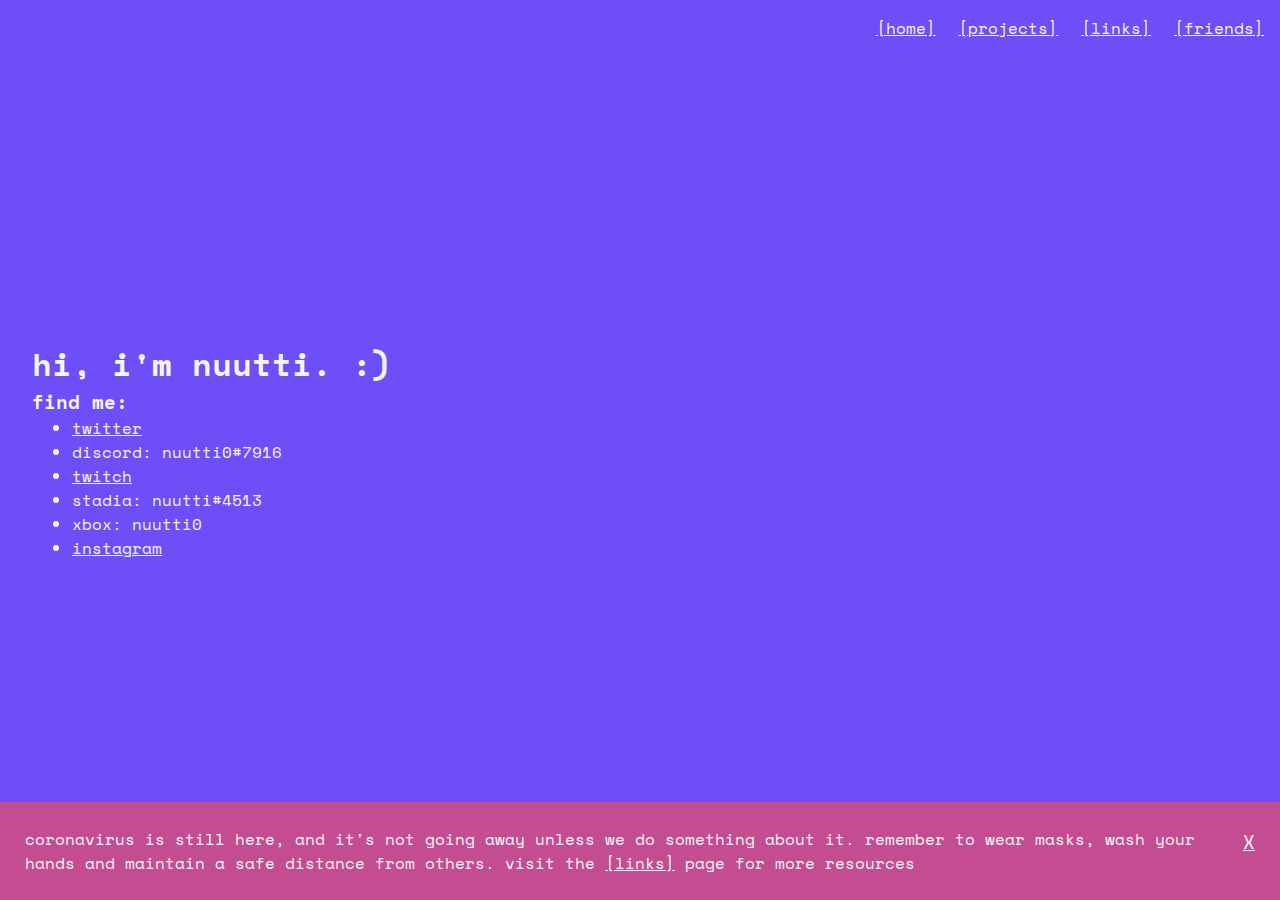
<file: index.html>
<!DOCTYPE html>
<html>
  <head>
    <meta name="viewport" content="width=device-width, initial-scale=1.0, maximum-scale=1.0, user-scalable=no"/>
    <meta name="description" 
content="Hi. You found me, I think... Well, now that you're here, you could pop in for a visit!">
    <link rel="stylesheet" type="text/css" href="/style/index.css" />
    <title>nuutti0</title>
    <link rel="icon" type="image/png" sizes="32x32" href="/favicon-32x32.png" />
    <link rel="icon" type="image/png" sizes="16x16" href="/favicon-16x16.png" />
    <link rel="manifest" href="/site.webmanifest" />
    <link rel="mask-icon" href="/safari-pinned-tab.svg" color="#5bbad5" />
    <meta name="msapplication-TileColor" content="#da532c" />
    <meta name="theme-color" content="#ffffff" />
  </head>
  <body>
    <header>
      <a href="#">[home]</a>
      <a href="projects.html">[projects]</a>
      <a href="links.html">[links]</a>
      <a href="friends.html">[friends]</a>
    </header>
    <div class="data">
      <h1>hi, i'm nuutti. :)</h1>
      <h3>find me:</h3>
      <ul>
        <li><a href="https://twitter.com/nuutti0">twitter</a></li>
        <li>discord: nuutti0#7916</li>
        <li><a href="https://twitch.tv/0nuutti">twitch</a></li>
        <li>stadia: nuutti#4513</li>
        <li>xbox: nuutti0</li>
        <li><a href="https://www.instagram.com/nuutti0/">instagram</a></li>
      </ul>
    </div>
      <iframe src="https://open.spotify.com/embed/playlist/37i9dQZF1EM3KxLXzNDkvL" width="300" height="380" frameborder="0" allowtransparency="true" allow="encrypted-media"></iframe>
    <footer id="footer">
      <a
        href="javascript:;"
        onclick="document.getElementById('footer').style.display='none';"
        id="footerButton"
        >X</a
      >
      coronavirus is still here, and it's not going away unless we do something
      about it. remember to wear masks, wash your hands and maintain a safe
      distance from others. visit the <a href="links.html">[links]</a> page for
      more resources
    </footer>
  </body>
</html>
</file>
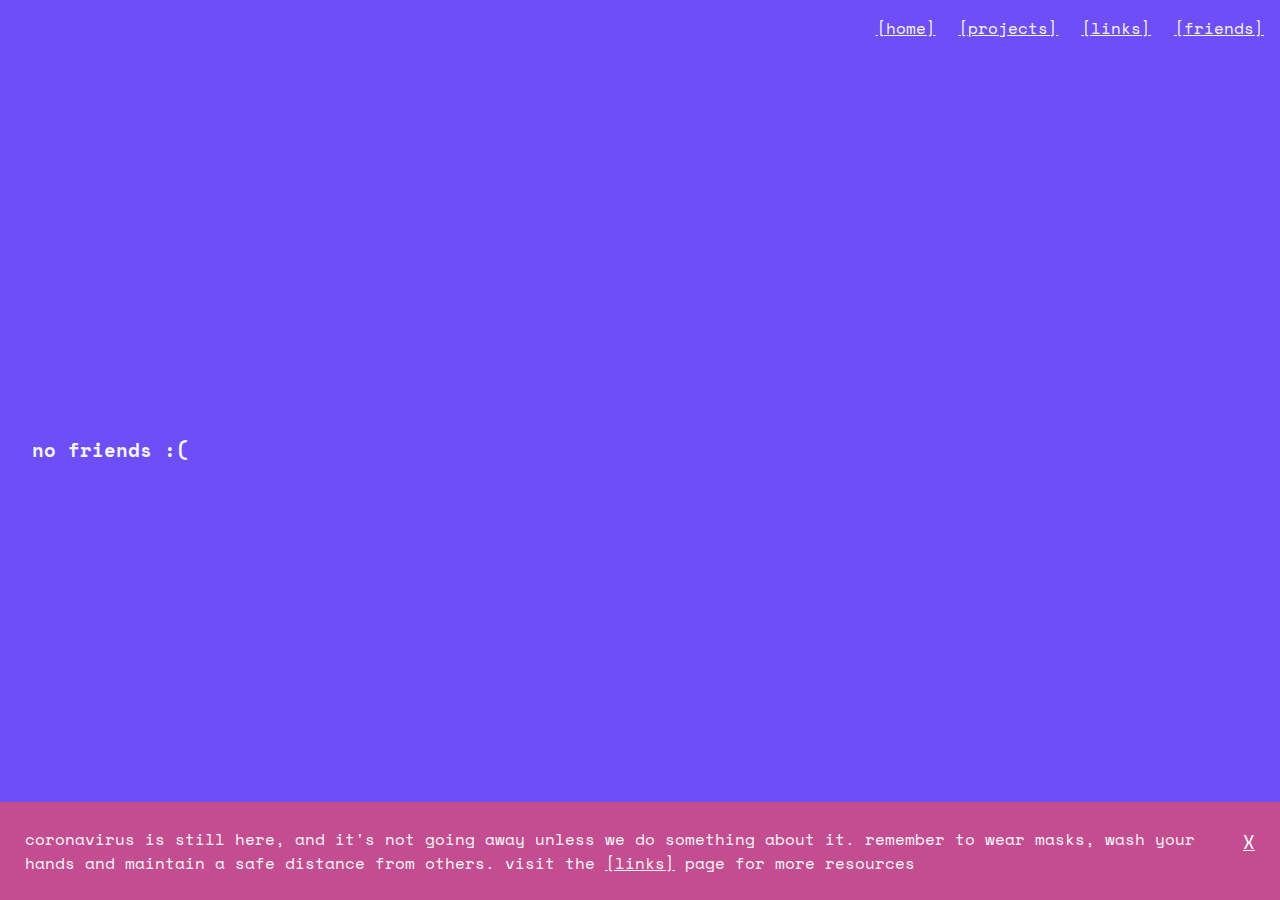
<file: friends.html>
<!DOCTYPE html>
<html>
  <head>
    <meta name="viewport" content="width=device-width, initial-scale=1.0, maximum-scale=1.0, user-scalable=no"/>
    <link rel="stylesheet" type="text/css" href="/style/index.css" />
    <title>nuutti0 (unfinished)</title>
    <link rel="icon" type="image/png" sizes="32x32" href="/favicon-32x32.png" />
    <link rel="icon" type="image/png" sizes="16x16" href="/favicon-16x16.png" />
    <link rel="manifest" href="/site.webmanifest" />
    <link rel="mask-icon" href="/safari-pinned-tab.svg" color="#5bbad5" />
    <meta name="msapplication-TileColor" content="#da532c" />
    <meta name="theme-color" content="#ffffff" />
  </head>
  <body>
    <header>
      <a href="index.html">[home]</a>
      <a href="projects.html">[projects]</a>
      <a href="links.html">[links]</a>
      <a href="#">[friends]</a>
    </header>
    <div class="data">
      <h3>
        no friends :(
      </h3>
    </div>
    <footer id="footer">
      <a
        href="javascript:;"
        onclick="document.getElementById('footer').style.display='none';"
        id="footerButton"
        >X</a
      >
      coronavirus is still here, and it's not going away unless we do something
      about it. remember to wear masks, wash your hands and maintain a safe
      distance from others. visit the <a href="links.html">[links]</a> page for
      more resources
    </footer>
  </body>
</html>
</file>
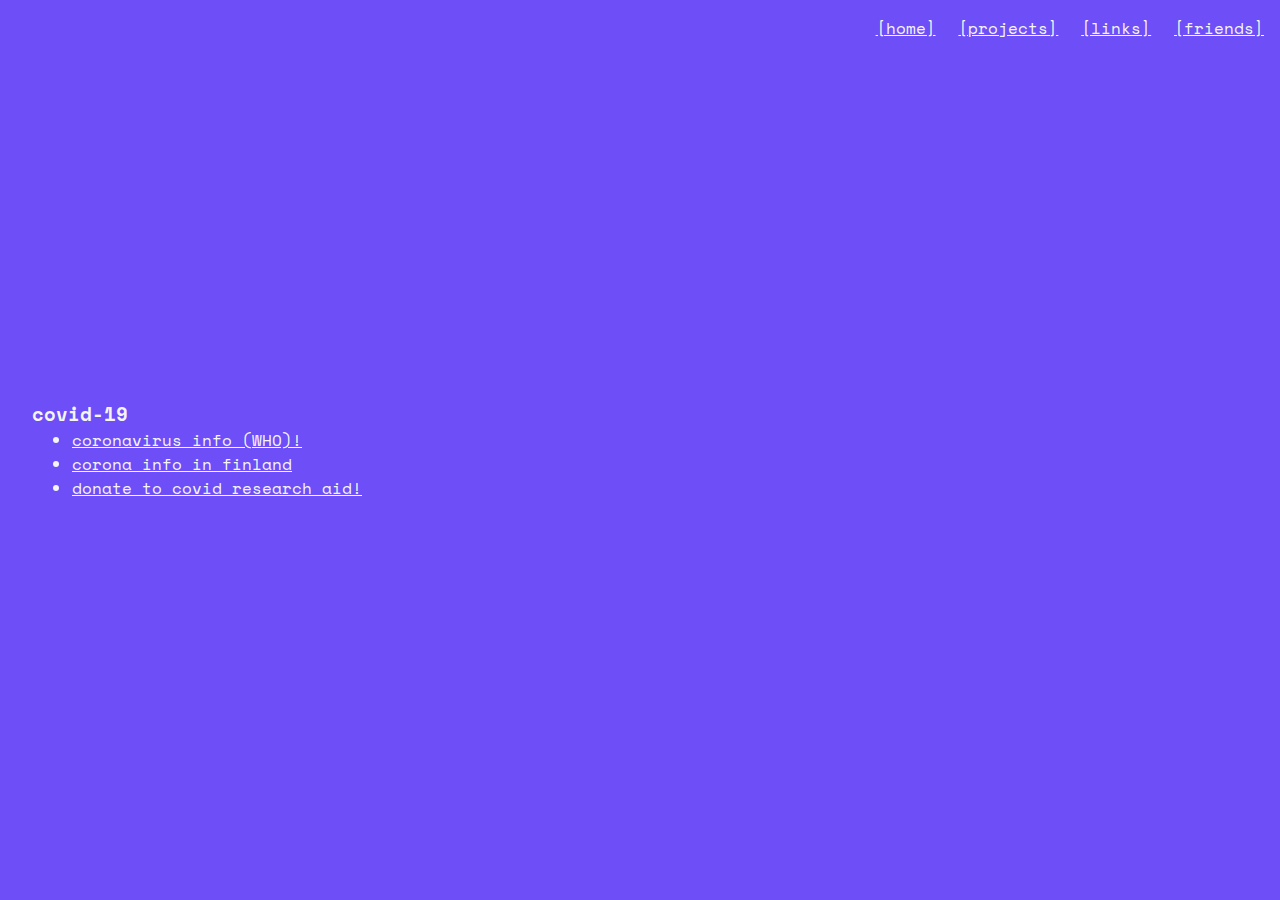
<file: links.html>
<!DOCTYPE html>
<html>
  <head>
    <meta name="viewport" content="width=device-width, initial-scale=1.0, maximum-scale=1.0, user-scalable=no"/>
    <link rel="stylesheet" type="text/css" href="/style/index.css" />
    <title>nuutti0 (unfinished)</title>
    <link rel="icon" type="image/png" sizes="32x32" href="/favicon-32x32.png" />
    <link rel="icon" type="image/png" sizes="16x16" href="/favicon-16x16.png" />
    <link rel="manifest" href="/site.webmanifest" />
    <link rel="mask-icon" href="/safari-pinned-tab.svg" color="#5bbad5" />
    <meta name="msapplication-TileColor" content="#da532c" />
    <meta name="theme-color" content="#ffffff" />
  </head>
  <body>
    <header>
      <a href="index.html">[home]</a>
      <a href="projects.html">[projects]</a>
      <a href="#">[links]</a>
      <a href="friends.html">[friends]</a>
    </header>
    <div class="data">
      <h3>
        covid-19
      </h3>
      <ul>
        <li>
          <a
            href="https://www.who.int/emergencies/diseases/novel-coronavirus-2019"
            >coronavirus info (WHO)!</a
          >
        </li>
        <li>
          <a
            href="https://thl.fi/fi/web/infektiotaudit-ja-rokotukset/taudit-ja-torjunta/taudit-ja-taudinaiheuttajat-a-o/koronavirus-covid-19"
            >corona info in finland</a
          >
        </li>
        <li>
          <a href="https://covid19responsefund.org/en/"
            >donate to covid research aid!</a
          >
        </li>
      </ul>
    </div>
  </body>
</html>
</file>
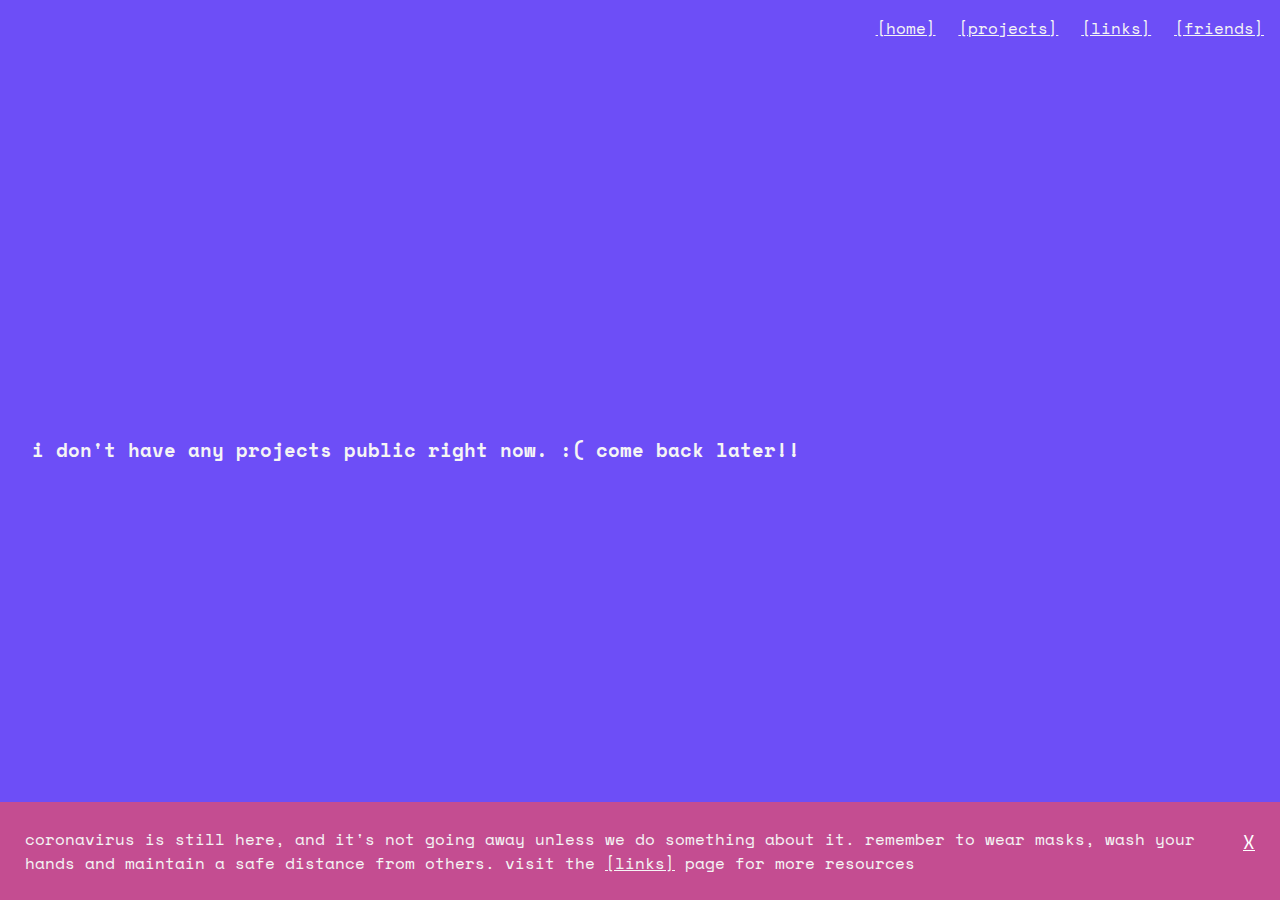
<file: projects.html>
<!DOCTYPE html>
<html>
  <head>
    <meta name="viewport" content="width=device-width, initial-scale=1.0, maximum-scale=1.0, user-scalable=no"/>
    <link rel="stylesheet" type="text/css" href="/style/index.css" />
    <title>nuutti0 (unfinished)</title>
    <link rel="icon" type="image/png" sizes="32x32" href="/favicon-32x32.png" />
    <link rel="icon" type="image/png" sizes="16x16" href="/favicon-16x16.png" />
    <link rel="manifest" href="/site.webmanifest" />
    <link rel="mask-icon" href="/safari-pinned-tab.svg" color="#5bbad5" />
    <meta name="msapplication-TileColor" content="#da532c" />
    <meta name="theme-color" content="#ffffff" />
  </head>
  <body>
    <header>
      <a href="index.html">[home]</a>
      <a href="#">[projects]</a>
      <a href="links.html">[links]</a>
      <a href="friends.html">[friends]</a>
    </header>
    <div class="data">
      <h3>
        i don't have any projects public right now. :( come back later!!
      </h3>
    </div>
    <footer id="footer">
      <a
        href="javascript:;"
        onclick="document.getElementById('footer').style.display='none';"
        id="footerButton"
        >X</a
      >
      coronavirus is still here, and it's not going away unless we do something
      about it. remember to wear masks, wash your hands and maintain a safe
      distance from others. visit the <a href="links.html">[links]</a> page for
      more resources
    </footer>
  </body>
</html>
</file>
<file: style/index.css>
@import url('https://fonts.googleapis.com/css2?family=Space+Mono&display=swap');

* {
  margin: 0;
}

body {
font-family: "Space Mono", sans-serif;
color: whitesmoke;
background-color: rgb(109,78,247);
text-decoration: none;
}

a {
  color: whitesmoke;
}

header {
left: 0;
top: 0;
margin-bottom: 7vh;
padding: 1rem;
float: right;
word-spacing: 1vw;
}

.hidden {
  display:none;
}

.data {
  margin: 0;
  padding-left: 2rem;
  position: absolute;
  top: 50%;
  -ms-transform: translateY(-50%);
  transform: translateY(-50%);
}

footer {
  bottom:0;
  padding:25px;
  background-color: rgb(255,76,76,0.6);
  position: absolute;
}

#footerButton {
  float:right;
  background-color: transparent;
  border: none;
  color:white;
  font-size:1.2rem;
  padding-left: 10px;
}

body {
  -webkit-animation: fadein 2s; /* Safari, Chrome and Opera > 12.1 */
  -moz-animation: fadein 2s; /* Firefox < 16 */
  -ms-animation: fadein 2s; /* Internet Explorer */
  -o-animation: fadein 2s; /* Opera < 12.1 */
  animation: fadein 2s;
}

@keyframes fadein {
  from {
    opacity: 0;
  }
  to {
    opacity: 1;
  }
}

/* Firefox < 16 */
@-moz-keyframes fadein {
  from {
    opacity: 0;
  }
  to {
    opacity: 1;
  }
}

/* Safari, Chrome and Opera > 12.1 */
@-webkit-keyframes fadein {
  from {
    opacity: 0;
  }
  to {
    opacity: 1;
  }
}

/* Internet Explorer */
@-ms-keyframes fadein {
  from {
    opacity: 0;
  }
  to {
    opacity: 1;
  }
}

/* Opera < 12.1 */
@-o-keyframes fadein {
  from {
    opacity: 0;
  }
  to {
    opacity: 1;
  }
}

iframe {
  position: absolute;
  right: 50px;
  top: 25%;
  opacity: 40%;
}

iframe:hover {
  opacity: 800%;
}

@media only screen and (max-width: 752px) {
  iframe {display: none;}
}
</file>
